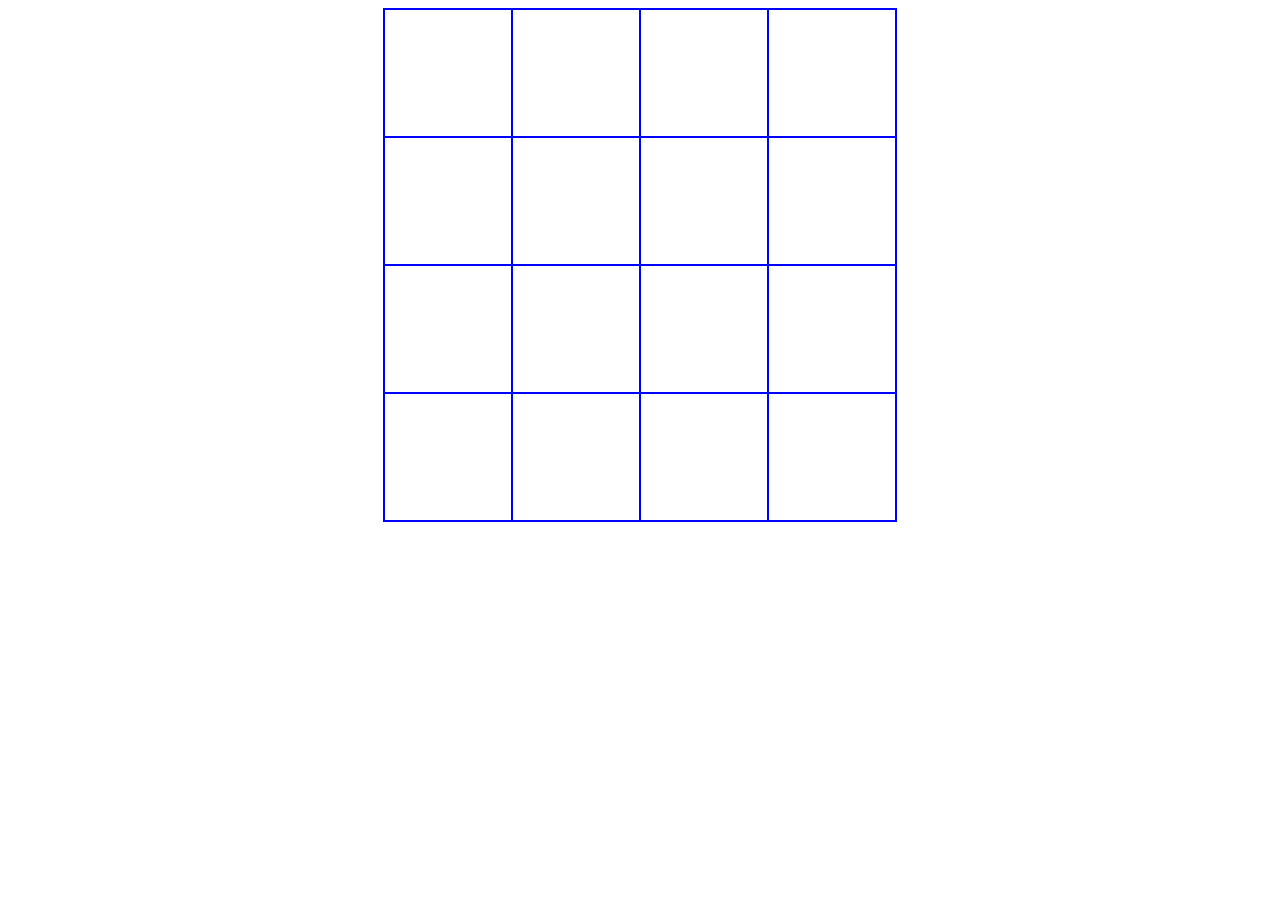
<file: index.html>
<!doctype html><html lang="en"><head><meta charset="UTF-8"><meta name="viewport" content="width=device-width,initial-scale=1"><meta http-equiv="X-UA-Compatible" content="ie=edge"><title>Document</title><link href="main.css" rel="stylesheet"></head><body><div id="board" class="gameboard"></div><script src="app.bundle.js"></script></body></html>
</file>
<file: main.css>
.gameboard {
  display: flex;
  flex-wrap: wrap;
  width: 40vw;
  height: 40vw;
  margin: auto;
  border:  1px solid blue; 
}

.cell {
  width: 25%;
  height: 25%;
  border:  1px solid blue;
  box-sizing: border-box;
  display: flex;
}

img {
 width: 80%;
 margin: auto;
}
</file>
